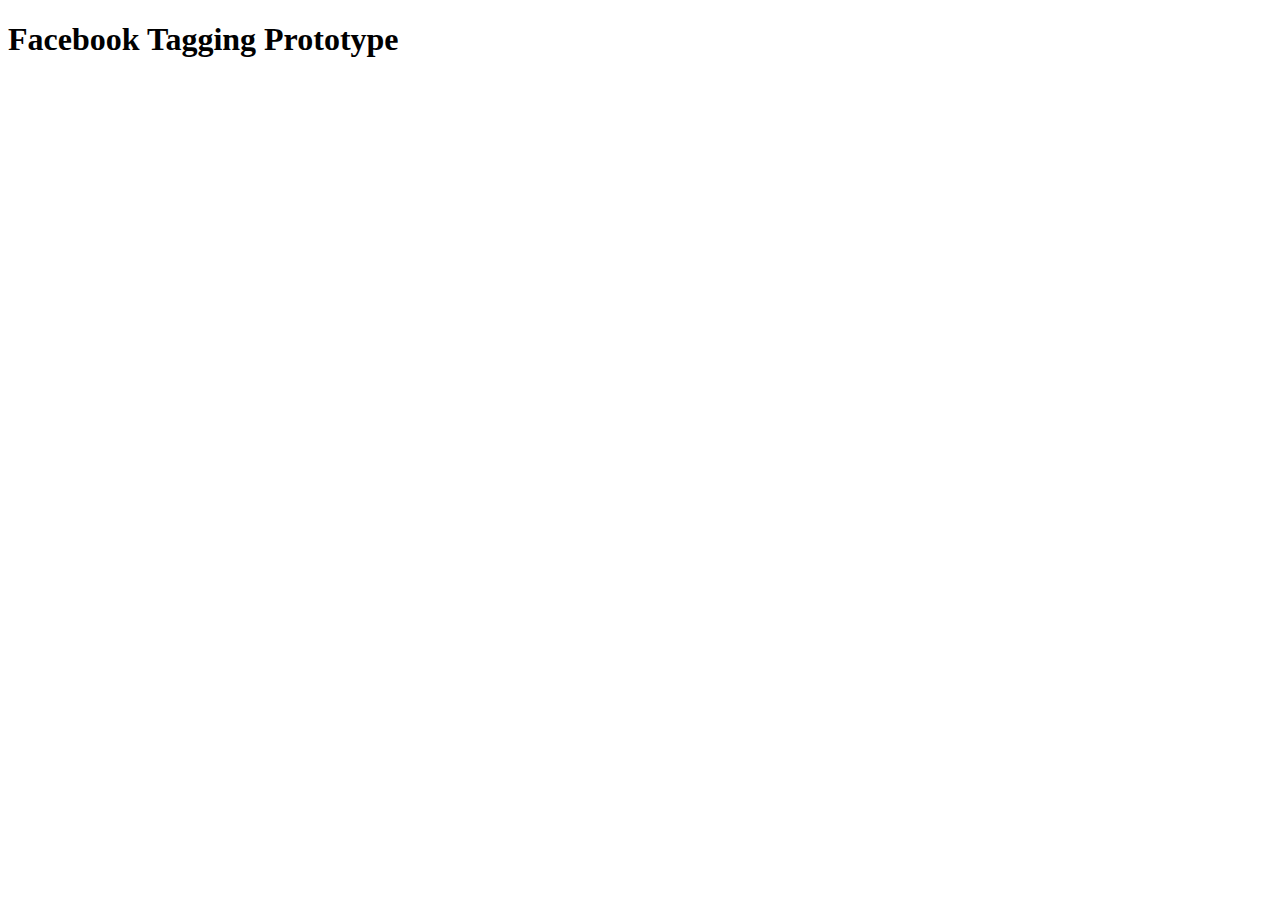
<file: testfbapp/test.html>
<!DOCTYPE html>
<html lang="en">
 <head prefix="og: http://ogp.me/ns# fb: http://ogp.me/ns/fb# testappavaaz: http://ogp.me/ns/fb/testappavaaz#">
 		<!-- Meta tags -->

	  <meta property="og:type"   content="avaaz-org:campaign" /> 
	  <meta property="og:url"    content="http://stoyan-popov.github.io/facebook-app/testfbapp/test.html" /> 
	  <meta property="og:title"  content="Facebook Tagging Test Campaign" /> 
	  <meta property="og:image" content="https://avaazdo.s3.amazonaws.com/do_generic_en.jpeg"/>
 	  <meta property="og:site_name" content="Avaaz"/>
      <meta property="og:description"  content="cscscs"/>
      <meta property="fb:app_id" content="50824532548" />
	  
	<meta charset="UTF-8">
	<title>test campaign</title>
</head>
<body>
	<h1>Facebook Tagging Prototype</h1>
</body>
</html>
</file>
